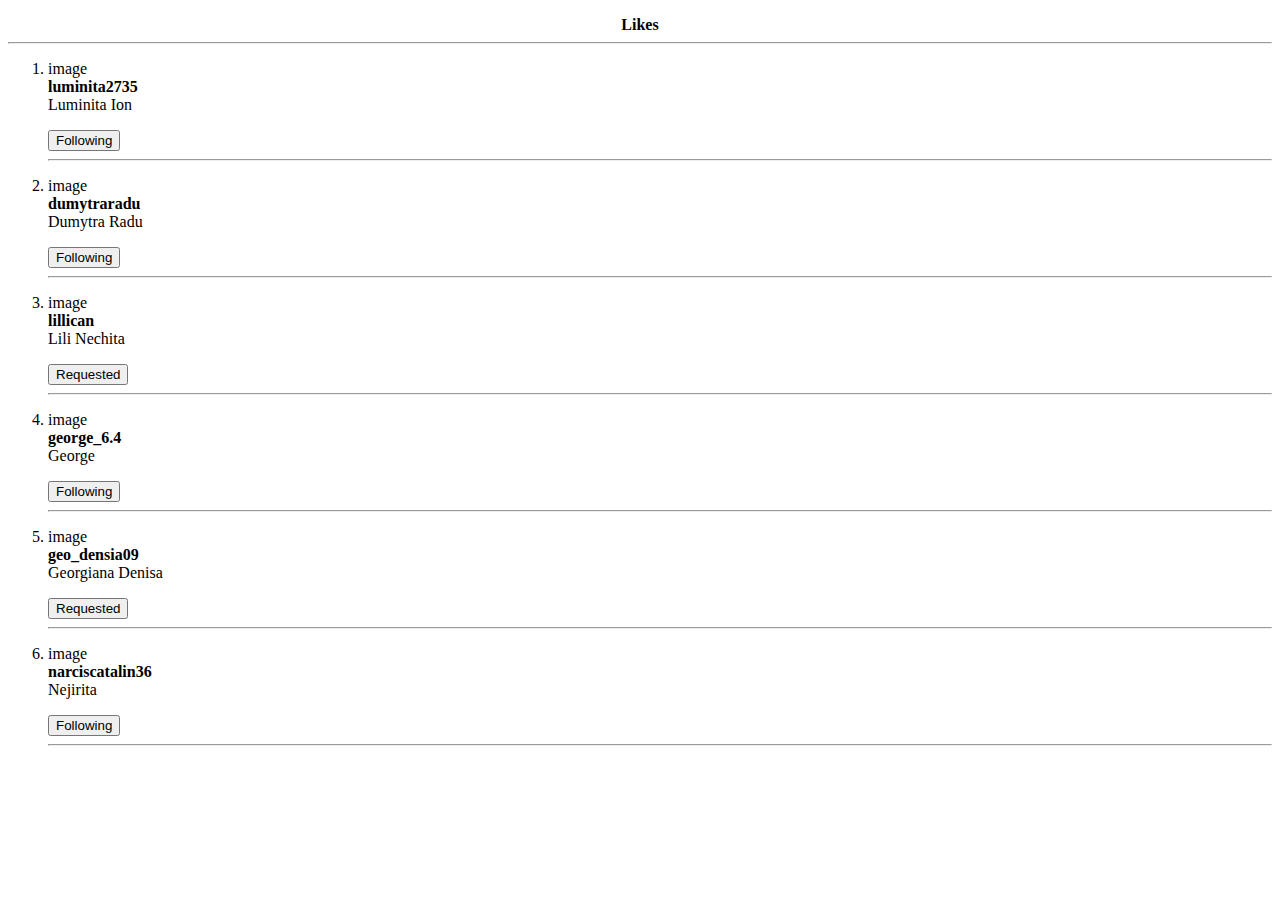
<file: task 1.html>
<!DOCTYPE html>
<html lang="en">
<head>
    <meta charset="UTF-8">
    <meta name="viewport" content="width=device-width, initial-scale=1.0">
    <title>TASK 1</title>
</head>
<body>
    <p><center><b>Likes</b></center><hr></p>
    <ol><li><p>image <br><b>luminita2735</b><br>Luminita Ion <br></p></li><button>Following</button><hr>
        <li><p>image <br><b>dumytraradu</b><br>Dumytra Radu <br></p></li><button>Following</button><hr>
        <li><p>image <br><b>lillican</b><br>Lili Nechita <br></p></li><button>Requested</button><hr>
        <li><p>image <br><b>george_6.4</b><br>George <br></p></li><button>Following</button><hr>
        <li><p>image <br><b>geo_densia09</b><br>Georgiana Denisa <br></p></li><button>Requested</button><hr>
                <li><p>image <br><b>narciscatalin36</b><br>Nejirita <br></p></li><button>Following</button><hr>
    </ol>
</body>
</html>
</file>
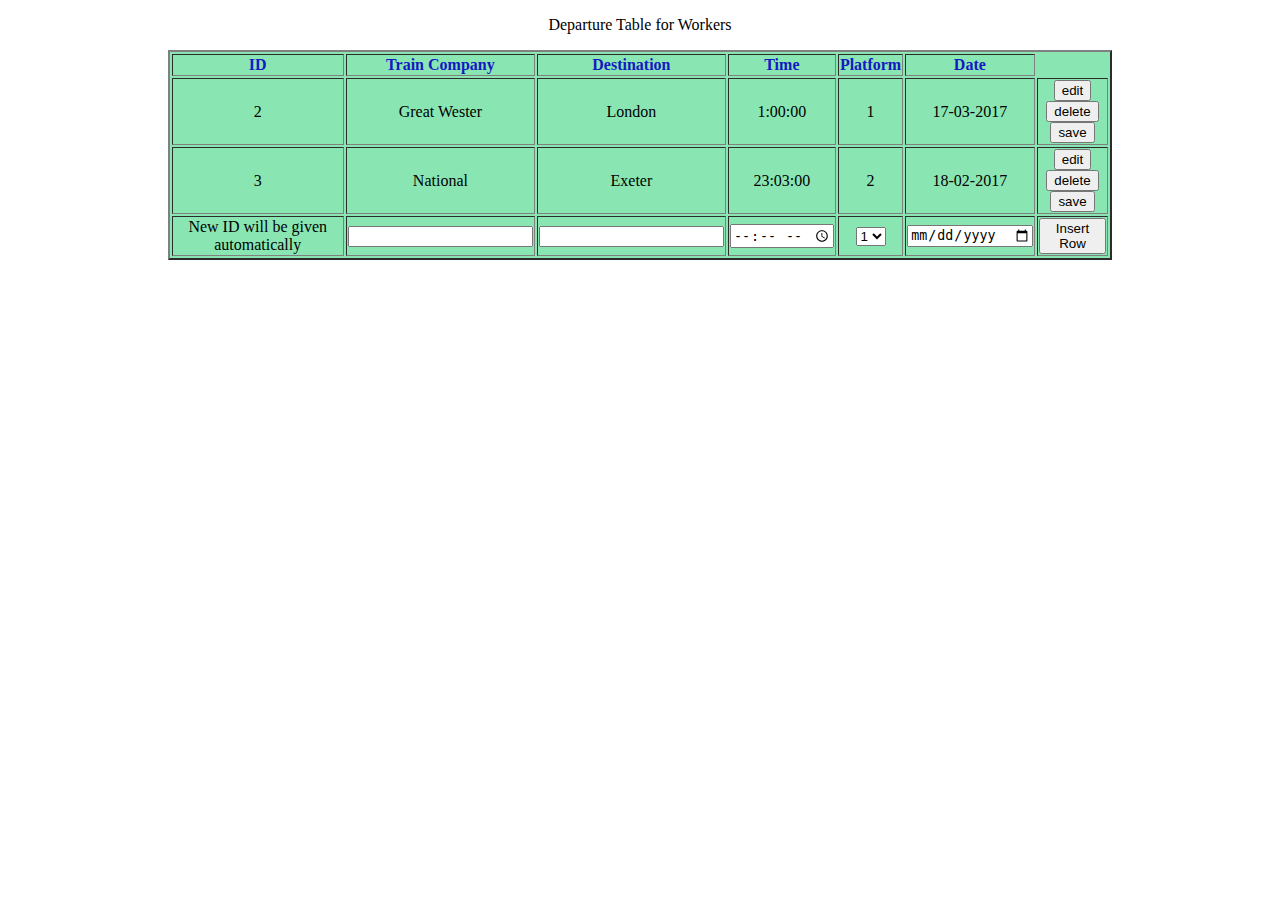
<file: task4 homework.html>
<!DOCTYPE html>
<html lang="en">
<head>
    <meta charset="UTF-8">
    <meta name="viewport" content="width=device-width, initial-scale=1.0">
    <title>Document</title>
</head>
<body>
    <p><center>Departure Table for Workers</center></p>
    <center><table border="2"; style="width: 25cm; background-color: rgb(137, 230, 179); text-align: center;">
        <tr style="color: rgb(22, 25, 194);text-align: center;" >
            <th> ID</th><th>Train Company</th><th>Destination</th> <th>Time</th> <th>Platform</th> <th>Date</th> </tr>
        <tr><td> <center>2</center></td>
            <td>Great Wester</td>
            <td>London</td>
            <td>1:00:00</td>
            <td>1</td> 
            <td>17-03-2017</td>
        <td><button>edit</button><br><button>delete</button><br><button>save</button></td></tr>
        <tr><td><center>3</center></td>
            <td>National</td>
            <td>Exeter</td> 
            <td>23:03:00</td>
            <td>2</td>
            <td>18-02-2017</td>
            <td><button>edit</button><br><button>delete</button><br><button>save</button></td></tr>
        <tr><td>New ID will be given automatically</td>
            <td><input type="text" alt="tgbbb" ></td><td><input type="text"></td>
            <td><input type="time" alt="00:00:00">
        </td> <td><select name="number" id="1">
             <option > 1</option>
             <option > 2</option>
             <option > 3</option>
            </select></td>
        <td><input type="date"></td>
        <td><button>Insert Row</button></td>
    
    </tr>
</body>
</html>
</file>
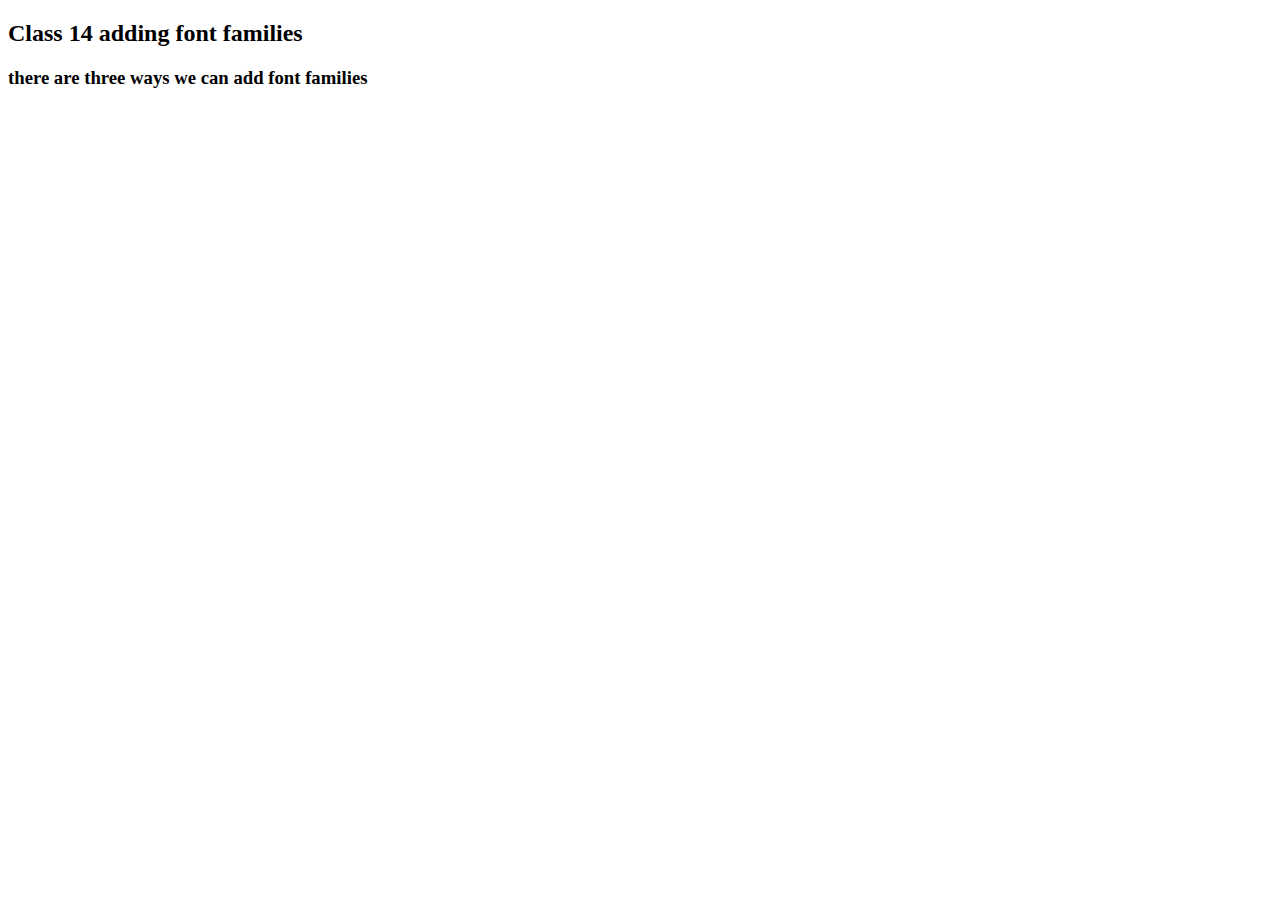
<file: class 6/10th feb.html>
<!DOCTYPE html>
<html lang="en">
<head>
    <meta charset="UTF-8">
    <meta name="viewport" content="width=device-width, initial-scale=1.0">
    <link rel="stylesheet" href="./style.css" href="style.css">
    <title>practice font family 10 th feb</title>
</head>
<body>
    <h2>Class 14 adding font families</h2>
    <h3>there are three ways we can add font families</h3>
</body>
</html>
</file>
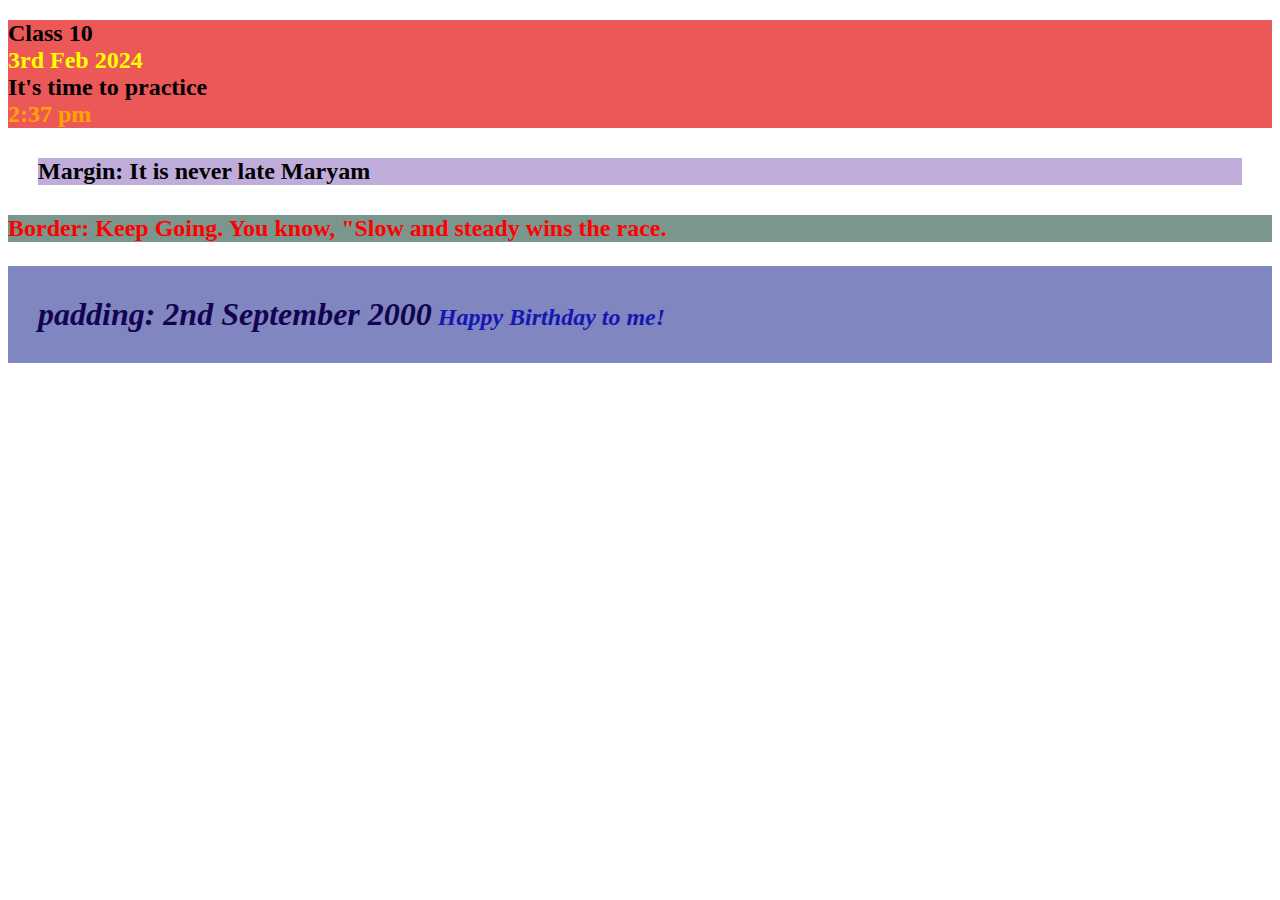
<file: class 6/First.html>
<!DOCTYPE html>
<html lang="en">
<head>
    <meta charset="UTF-8">
    <meta name="viewport" content="width=device-width, initial-scale=1.0">
    <title>3rd Feb , 2024 </title>
</head>
<body>
    <h2 style="background-color: rgb(236, 88, 88);: rgb(113, 219, 145);"> Class 10 <span style="color: yellow;"><br>
        3rd Feb 2024</span>
         <br>It's time to practice <br>
         <span style="color: orange;">2:37 pm</span></h2>


         <h2 style="margin: 30px; background-color: rgb(192, 172, 219);"> Margin: It is never late Maryam </h2>

         <h2 style="border: 60px; background-color: rgb(123, 150, 141); color: red;"> Border: Keep Going. You know, "Slow and steady wins the race.</h2>
<h3 style="color: rgb(21, 23, 179); background-color:
 rgb(127, 134, 192); font-size:x-large; font-style:
  oblique; padding: 30px;"><b> <span style="font-size: xx-large; color: rgb(19, 4, 82);";"> padding: 2nd September 2000</span> Happy Birthday to me!</b></h3>

        </body>
</html>
</file>
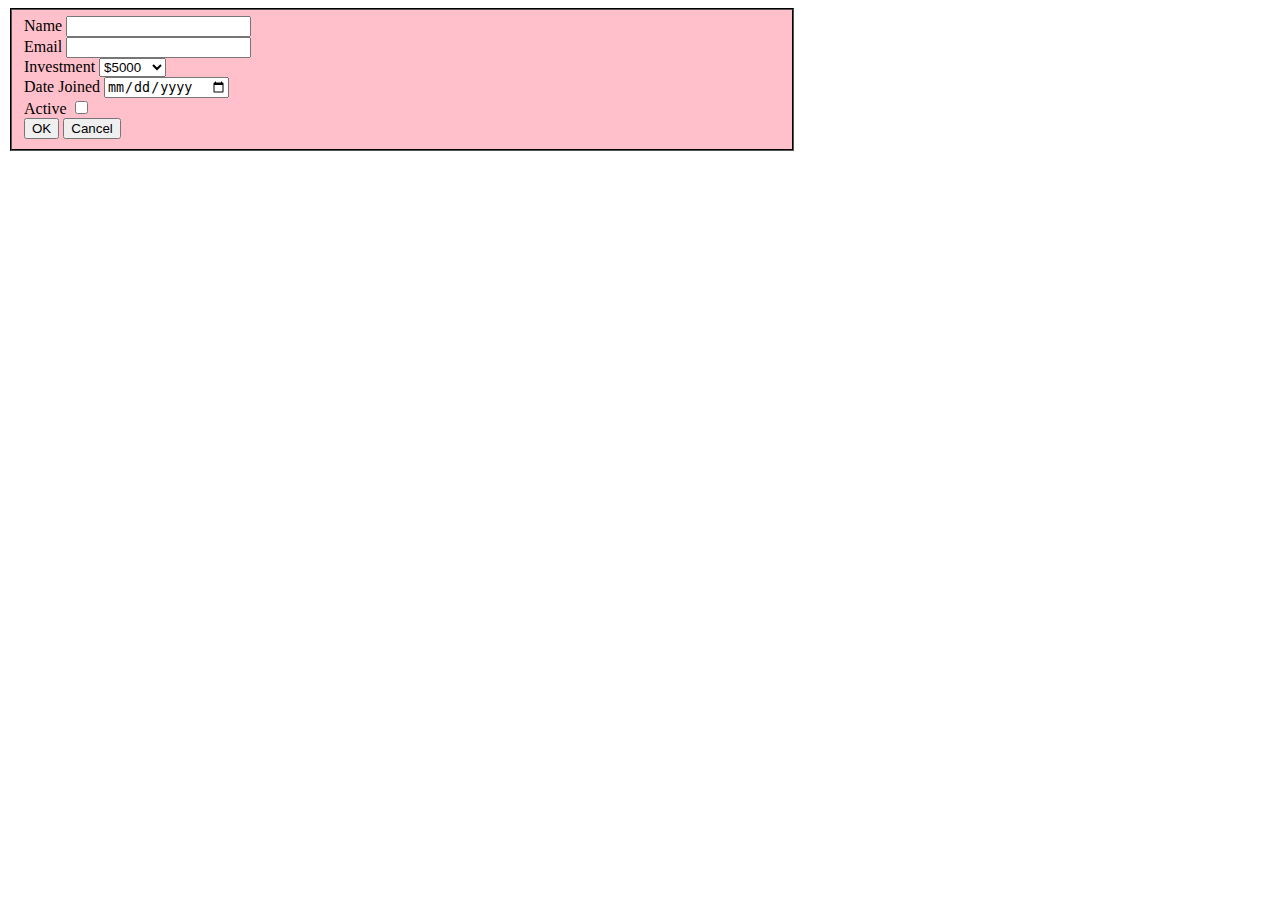
<file: class 6/homework task 3.html>
<!DOCTYPE html>
<html lang="en">
<head>
    <meta charset="UTF-8">
    <meta name="viewport" content="width=device-width, initial-scale=1.0">
    <title>form mkaing </title>
</head>
<body>
    <fieldset style="background-color: pink; font-family: 'Times New Roman', Times, serif; border-color: black; width: 20cm;   >
    
     <legend>Customer</legend>
    <label for="name">Name
<input type="text" name="name"> </label> <br>
<label for="Email">Email
    <input type="email" name="email"> </label> <br>
    <label for="Text">Investment</label>
<select>
    <option value="5000"> $5000</option>
    <option value="8000">$8000</option>
    <option value="10000">$10000</option>
    <option value="12000">$12000</option>
    </select> <br>
<label for="date joined">Date Joined</label>
<input type="date">
<br>
<label for="text">Active</label>
<input type="checkbox"> <br>
<button>OK</button>
<button>Cancel</button>
</fieldset>


</body>
</html>
</file>
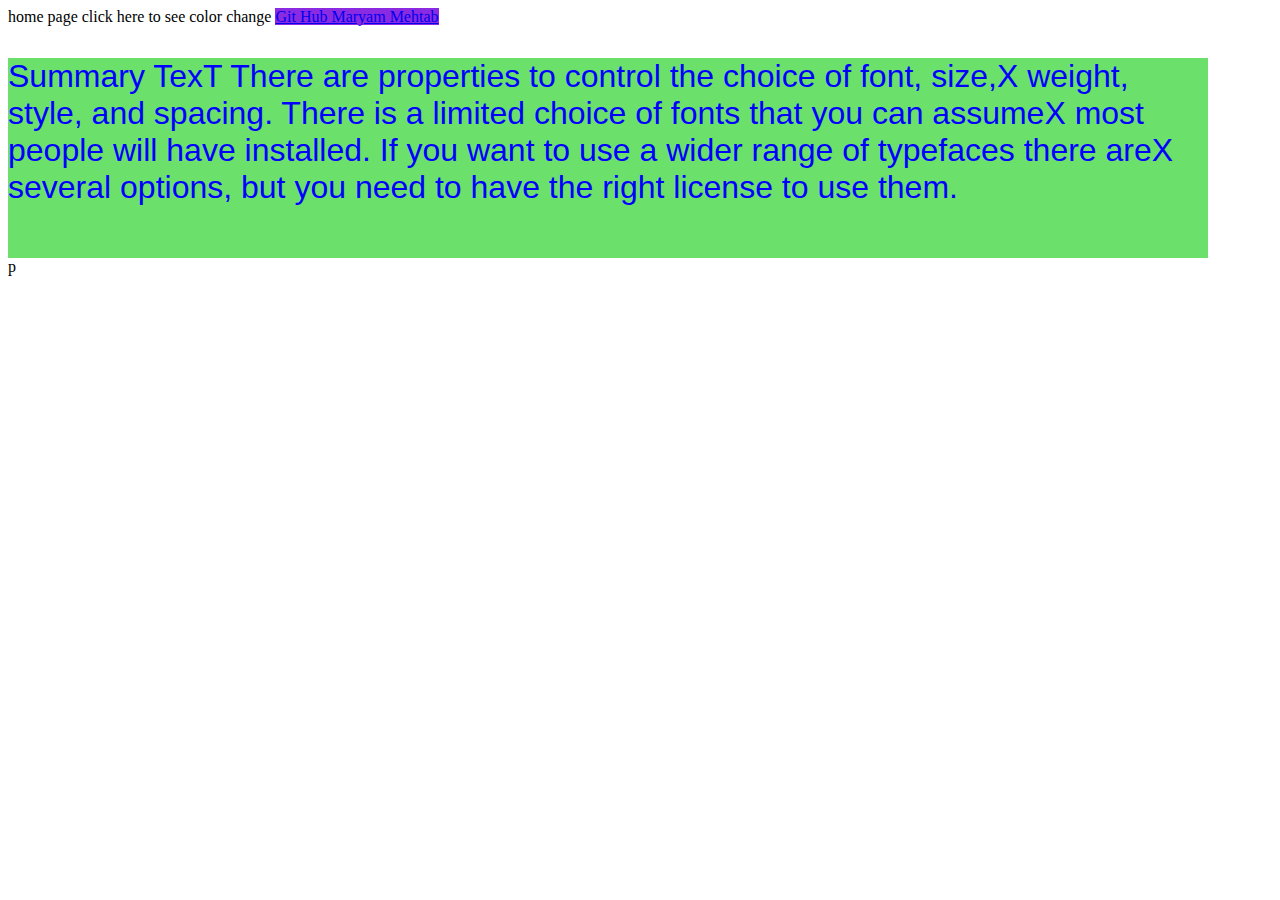
<file: class 6/practice 17th feb.html>
<!DOCTYPE html>
<html lang="en">
<head>
    <meta charset="UTF-8">
    <meta name="viewport" content="width=device-width, initial-scale=1.0">
    <title>Document</title>
<link rel="stylesheet" href="./style.css">
</head>
<body>
     home page
     click here to see color change
     <a href="https://github.com/MaryamMehtab-4011"> Git Hub Maryam Mehtab</a>
     <div class="box"> 
    <p>Summary
        TexT
        There are properties to control the choice of font, size,X
        weight, style, and spacing.
        There is a limited choice of fonts that you can assumeX
        most people will have installed.
        If you want to use a wider range of typefaces there areX
        several options, but you need to have the right license
        to use them.</p>    
    
    </div>
p


     <div id="box">    </div>
     
</body>
</html>
</file>
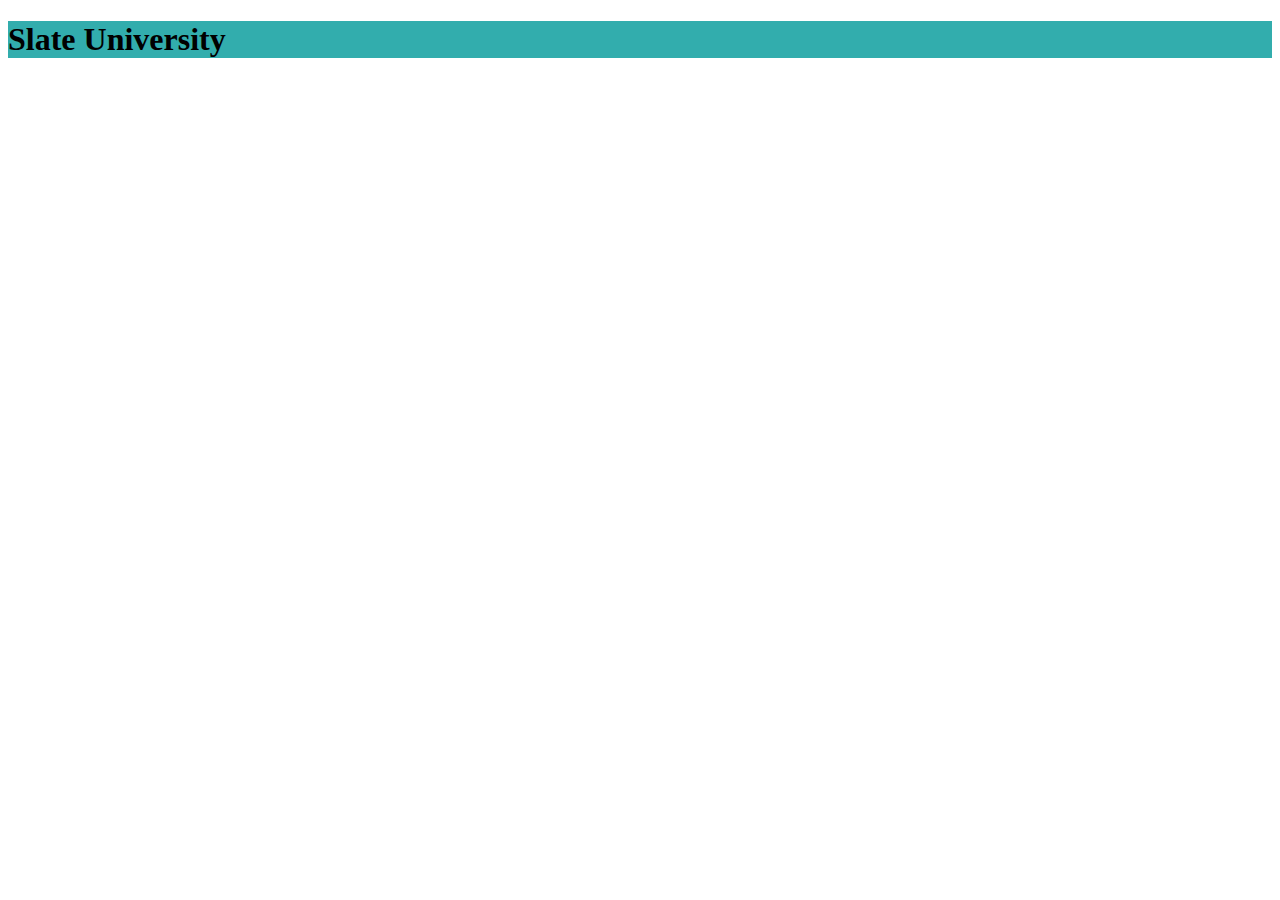
<file: class 6/practice today.html>
<!DOCTYPE html>
<html lang="en">
<head>
    <meta charset="UTF-8">
    <meta name="viewport" content="width=device-width, initial-scale=1.0">
    <title>13th January 2024</title>
</head>
<body>
<h1 style="background-color: rgb(50, 173, 173);">Slate University</h1>


    
</body>
</html>
</file>
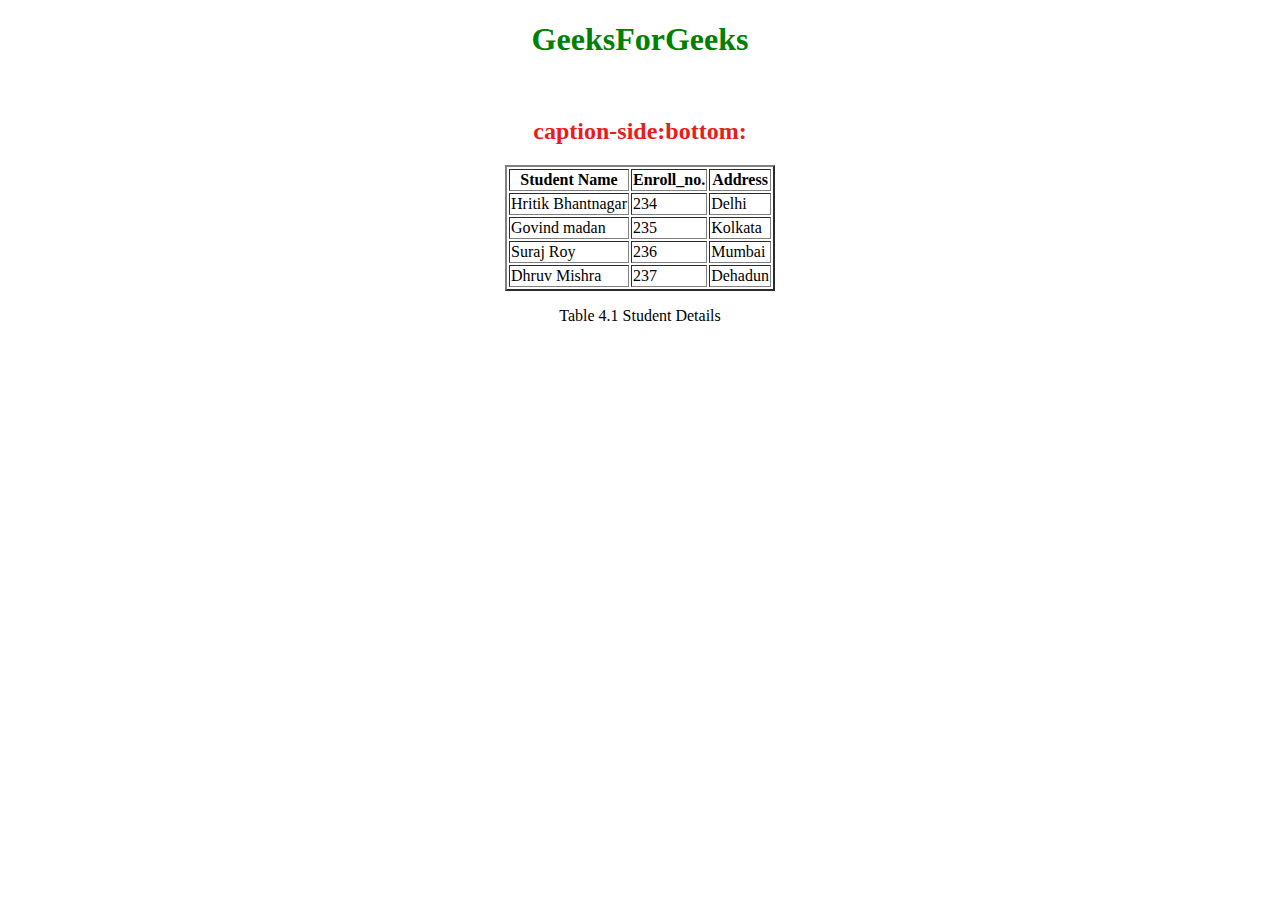
<file: class 6/practice.html>
<!DOCTYPE html>
<html lang="en">
<head>
    <meta charset="UTF-8">
    <meta name="viewport" content="width=device-width, initial-scale=1.0">
    <title>Pracrice work 6th Dec, 2024</title>
</head>
<body>
    <center><h1 style="color: green;">GeeksForGeeks</h1></center><br><center><h2 style="color: rgb(233, 28, 28);">caption-side:bottom:</h2></center>
<center><table border="2">
<tr><th>Student Name</th><th>Enroll_no.</th><th>Address</th></tr>
<tr><td>Hritik Bhantnagar</td><td>234</td><td>Delhi</td></tr>
<tr><td>Govind madan</td><td>235</td><td>Kolkata</td></tr>
<tr><td>Suraj Roy</td><td>236</td><td>Mumbai</td></tr>
<tr><td>Dhruv Mishra</td><td>237</td><td>Dehadun</td></tr>
</table></center>
<center><p>Table 4.1 Student Details</p></center>
</body>
</html>
</file>
<file: class 6/style.css>
.box{
    background-color: rgb(107, 224, 107);
    color: blue;
    font-size: large;
    font-family:'Lucida Sans', 'Lucida Sans Regular', 'Lucida Grande', 'Lucida Sans Unicode', Geneva, Verdana, sans-serif;
}
.box{
    max-width: 1200px;
    min-width: 100px;
    font-size: xx-large;
    height: 200px;
}

a:link{
    background-color: blueviolet;
}
a:visited{
    background-color: rgb(105, 209, 101);
    color: rgb(175, 5, 5);
}
   .box:hover{
    background-color: plum;
    color: brown;
   }
.box:active{
    background-color: rgb(119, 129, 129);
    color: rgb(18, 5, 39);
}
    .box:focus{
        font-size: xx-small;
    }
</file>
